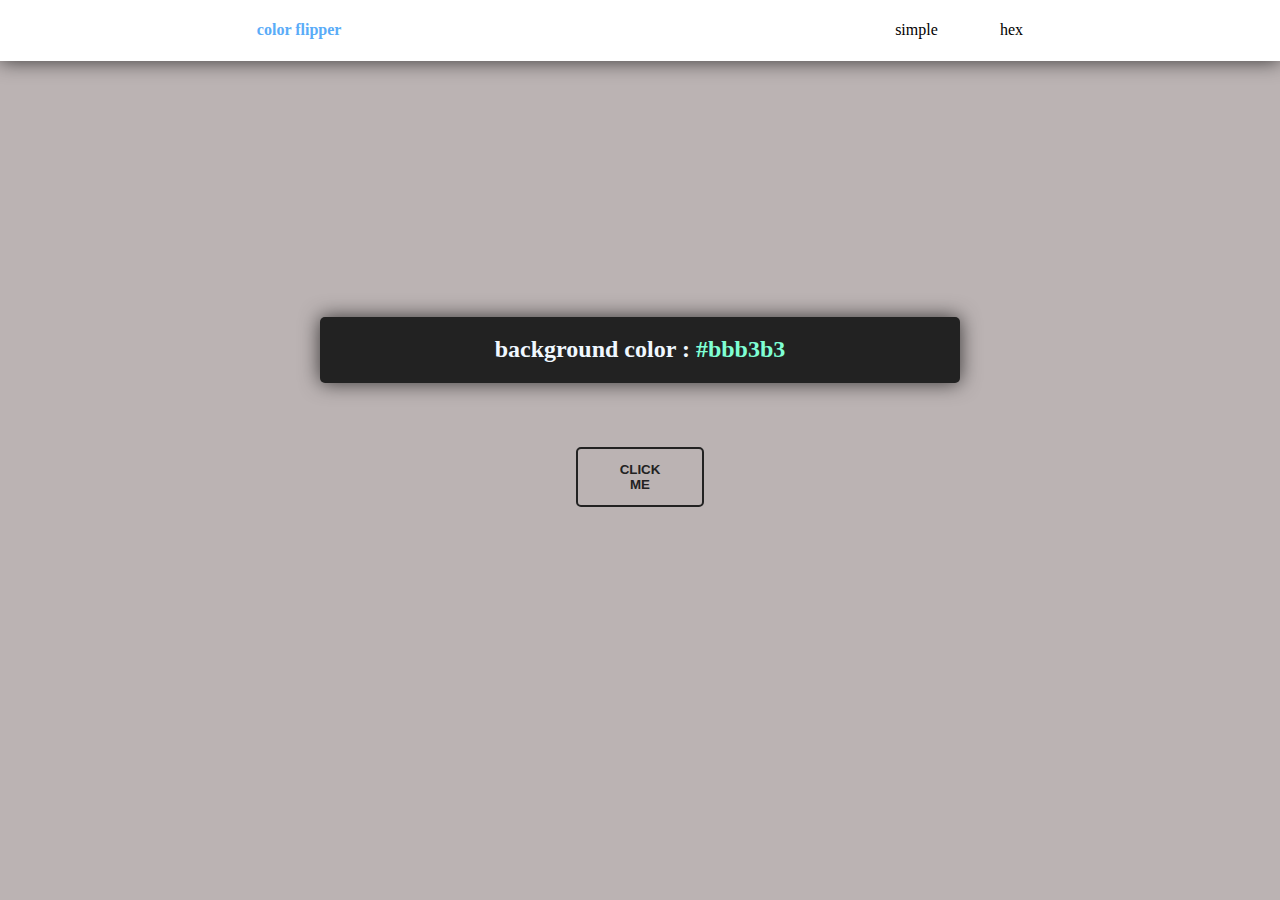
<file: index.html>
<!DOCTYPE html>
<html lang="en">
    <head>
        <link rel="stylesheet" href="styles.css">
        <link rel="stylesheet" href="script.js">
        <meta charset="UTF-8">
        <meta name="viewport" content="width=device-width, initial-scale=1.0">
        <title>Color Flipper || Simple</title>
    </head>
    <body>
        <nav>
            <div class="navCenter">
                <h4>color flipper</h4>
                <ul class="navLinks">
                    <li>
                        <a href="index.html">simple</a>
                    </li>
                    <li>
                        <a href="hex.html">hex</a>
                    </li>
                </ul>
            </div>
        </nav>
        <main>
            <div class="container">
                <h2>background color : <span class="color">#bbb3b3</span></h2>
            </div>
            <button class="btn btn-hero" id="btn">CLICK ME</button>
        </main>
        
        <!-- javascript -->
        <script src="script.js"></script>
    </body>
</html>
</file>
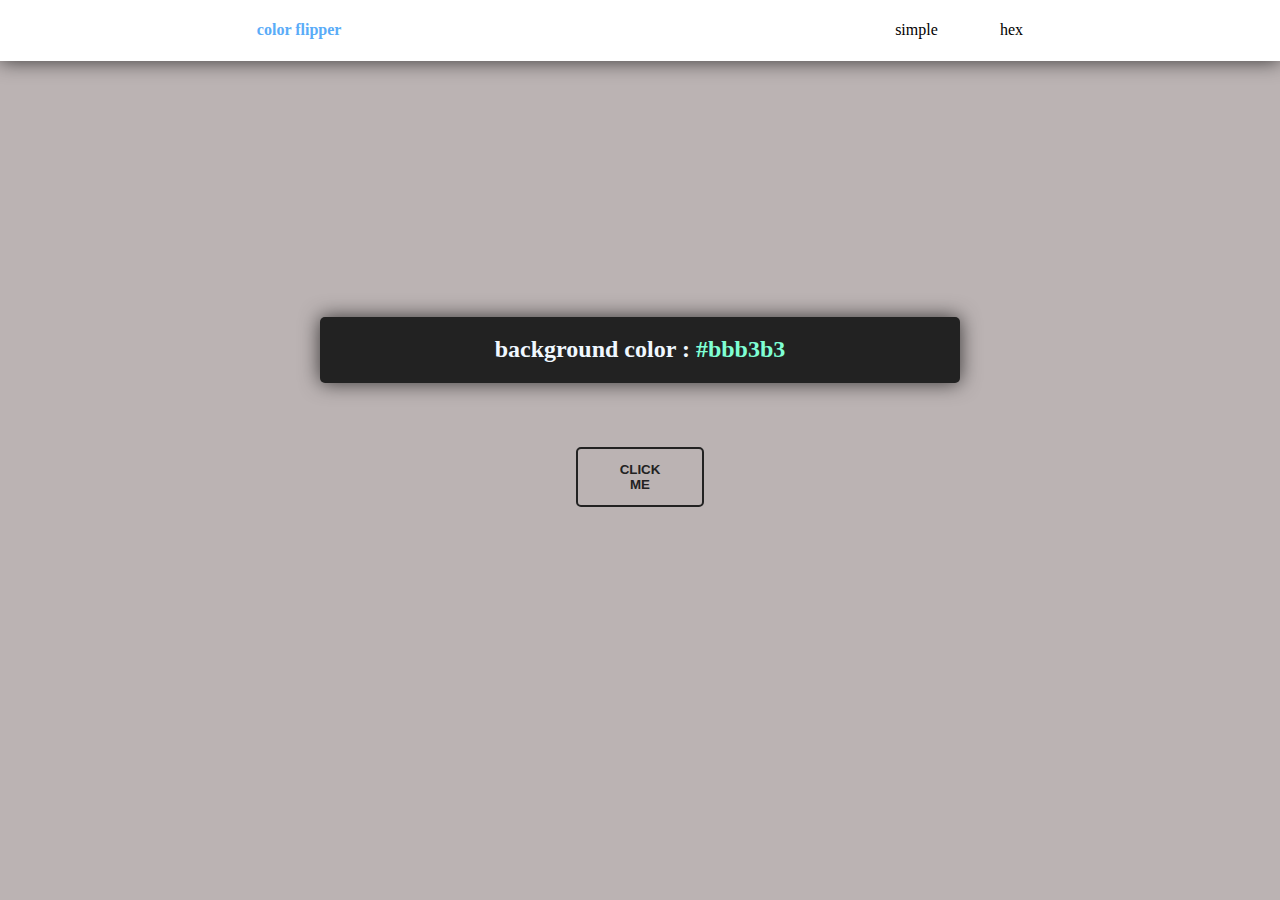
<file: hex.html>
<!DOCTYPE html>
<html lang="en">
    <head>
        <link rel="stylesheet" href="styles.css">
        <link rel="stylesheet" href="script.js">
        <meta charset="UTF-8">
        <meta name="viewport" content="width=device-width, initial-scale=1.0">
        <title>Color Flipper || Simple</title>
    </head>
    <body>
        <nav>
            <div class="navCenter">
                <h4>color flipper</h4>
                <ul class="navLinks">
                    <li>
                        <a href="index.html">simple</a>
                    </li>
                    <li>
                        <a href="hex.html">hex</a>
                    </li>
                </ul>
            </div>
        </nav>
        <main>
            <div class="container">
                <h2>background color : <span class="color">#bbb3b3</span></h2>
            </div>
            <button class="btn btn-hero" id="btn">CLICK ME</button>
        </main>
        
        <!-- javascript -->
        <script src="hex.js"></script>
    </body>
</html>
</file>
<file: styles.css>
body {
    background-color: #bbb3b3;
    margin: 0;
}
nav {
    background-color: white;
    width: 100%;
    height: 2%;
    margin: 0;
    box-shadow: 0px 0px 20px 0px rgba(0, 0, 0, 0.712);
}
h4 {
    color: rgb(90, 172, 248);
}
.navCenter {
    display: flex;
    justify-content: space-around;
}
.navLinks {
    display: flex;
    width: 10%;
    align-items: center;
    justify-content: space-between;
}
.navLinks a {
    text-decoration: none;
    color: black;
}
.navLinks li{
    list-style: none;
}
main {
    margin: 20% 25%;
}
.container {
    width: 100%;
    height: 10%;
    border-radius: 5px;
    display: flex;
    justify-content: center;
    align-items: center;
    background: rgb(34, 34, 34);
    box-shadow: 0px 0px 20px 0px rgba(0, 0, 0, 0.712);
}
.container h2 {
    color: aliceblue;
}
.color {
    color: aquamarine;
}
.btn {
    margin: 10% 40%;
}
button {
    color: rgb(34, 34, 34);
}
.btn-hero {
    cursor: pointer;
    font-weight: 700;
    background: none;
    padding: 2% 5%;
    border: solid 2px;
    border-color: rgb(34, 34, 34);
    border-radius: 5px;
    transition: ease-in-out 0.3s;
}
.btn-hero:hover {
    background-color: rgba(34, 34, 34, 0.514);
}
@media only screen and (max-width: 450px) {
    .navLinks{
        width: 28%;
    }
    main {
        margin: 50% 1%;
    }
    .btn {
        margin: 10% 25%;
    }
    .btn-hero{
        padding: 4% 14%;
    }
}
</file>
